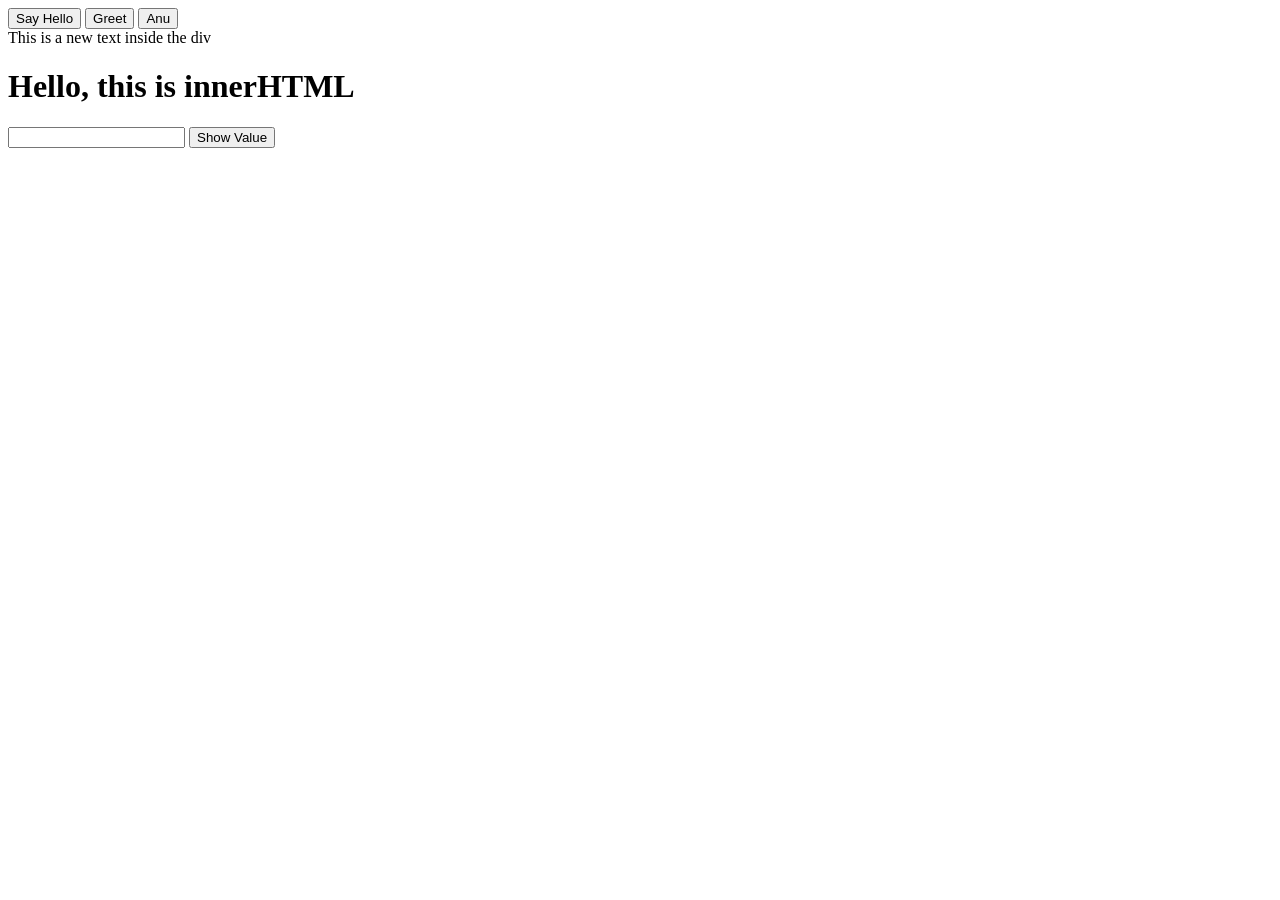
<file: index.html>
<!DOCTYPE html>
<html lang="en">
<head>
    <meta charset="UTF-8">
    <meta name="viewport" content="width=device-width, initial-scale=1.0">
    <title>Document</title>
    <script src="./JS/conditional.js"></script>
    <script src="./JS/function.js"></script>
</head>
<body>
    <button onclick="alert(Hello)">Say Hello</button>
    <button onclick="greet()">Greet</button>
    <button onclick="anu()">Anu</button>

    <div id="myDiv">Hello, this is my div</div>
    <div id="secondDiv"></div>

    <input type="text" name="" id="myInput">
    <button onclick="show()">Show Value</button>
    <p id="output"></p>
</body>
</html>

<script>
    let div = document.getElementById("myDiv")
    
    let secondDiv = document.getElementById("secondDiv")
    div.innerText = "This is a new text inside the div"
    secondDiv.innerHTML = "<h1>Hello, this is innerHTML</h1>"

let output = document.getElementById("output")
function show() {
    let myInput = document.getElementById("myInput").value

    if (myInput == ""){
    alert("please fill input")
    }else {
        output.innerText = myInput
    }
    
}
    
console.log(div);
</script>
</file>
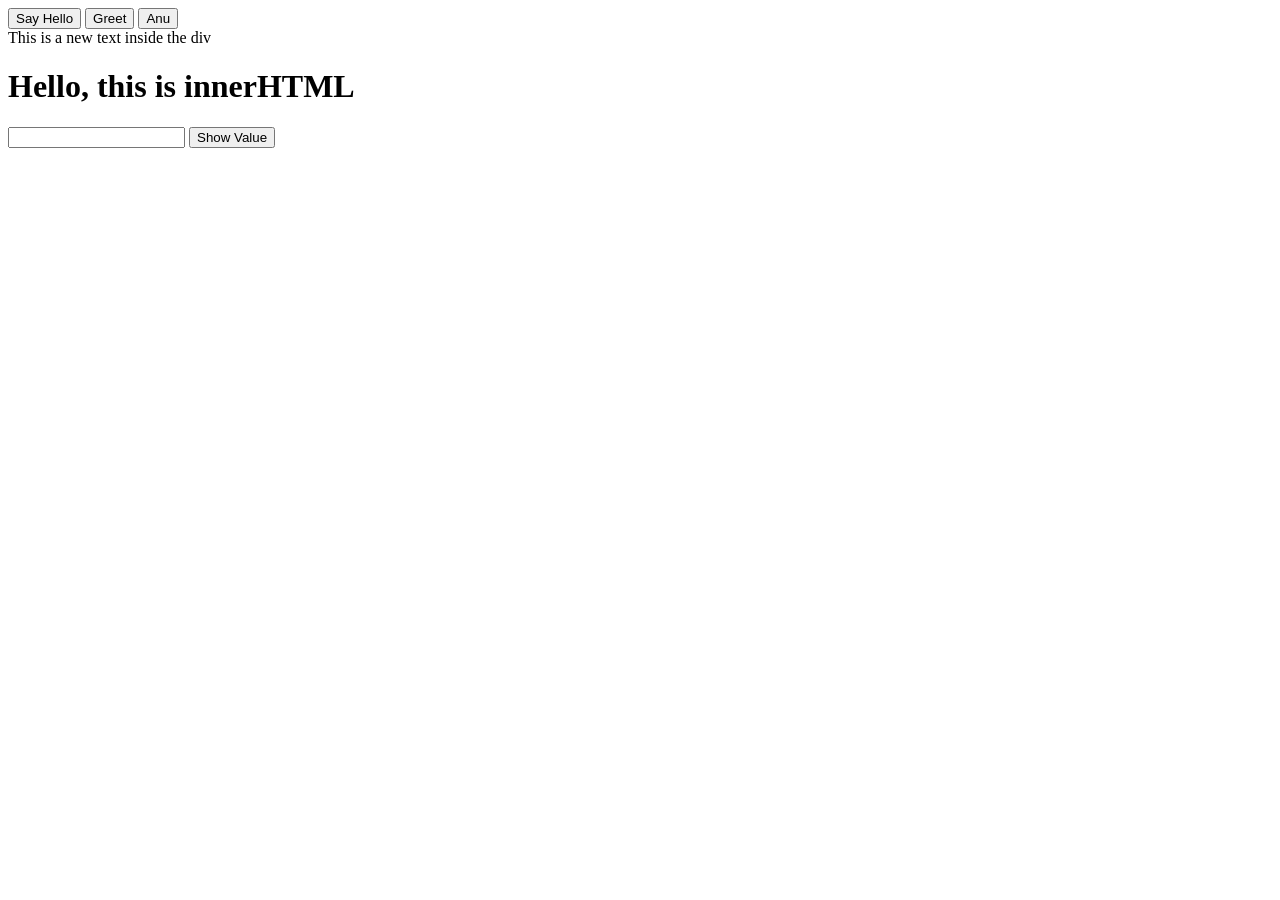
<file: Html/index.html>
<!DOCTYPE html>
<html lang="en">
<head>
    <meta charset="UTF-8">
    <meta name="viewport" content="width=device-width, initial-scale=1.0">
    <title>Document</title>
    <script src="../JS/conditional.js"></script>
    <script src="../JS/function.js"></script>
</head>
<body>
    <button onclick="alert(Hello)">Say Hello</button>
    <button onclick="greet()">Greet</button>
    <button onclick="anu()">Anu</button>

    <div id="myDiv">Hello, this is my div</div>
    <div id="secondDiv"></div>

    <input type="text" name="" id="myInput">
    <button onclick="show()">Show Value</button>
    <p id="output"></p>
</body>
</html>

<script>
    let div = document.getElementById("myDiv")
    
    let secondDiv = document.getElementById("secondDiv")
    div.innerText = "This is a new text inside the div"
    secondDiv.innerHTML = "<h1>Hello, this is innerHTML</h1>"

let output = document.getElementById("output")
function show() {
    let myInput = document.getElementById("myInput").value

    if (myInput == ""){
    alert("please fill input")
    }else {
        output.innerText = myInput
    }
    
}
    
console.log(div);
</script>
</file>
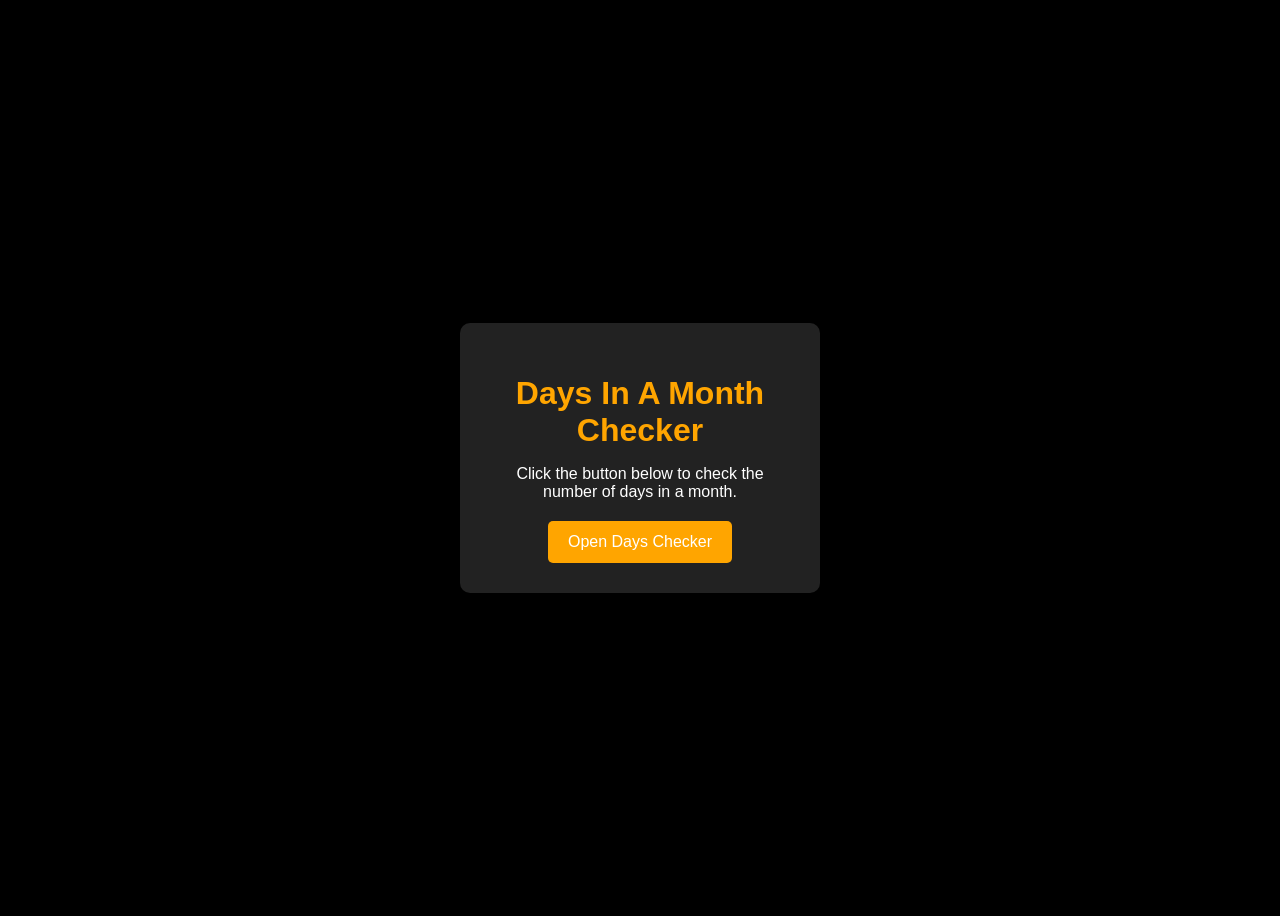
<file: month.html>
<!DOCTYPE html>
<html lang="en">
<head>
  <meta charset="UTF-8">
  <meta name="viewport" content="width=device-width, initial-scale=1.0">

  <title>Days Checker</title>

  <style>

    body {
      background-color: black;
      color: white;
      font-family: Arial;
      display: flex;
      justify-content: center;
      align-items: center;
      height: 100vh;
    }

    .container {
      background-color: #222;
      padding: 30px;
      border-radius: 10px;
      text-align: center;
      width: 300px;
    }

    h1 {
      color: orange;
      margin-bottom: 15px;
    }

    p {
      margin-bottom: 20px;
    }

    button {
      background-color: orange;
      color: white;
      border: none;
      padding: 12px 20px;
      font-size: 16px;
      border-radius: 5px;
      cursor: pointer;
    }

    button:hover {
      background-color: darkorange;
    }

  </style>

</head>

<body>

  <div class="container">

    <h1>Days In A Month Checker</h1>

    <p>
      Click the button below to check
      the number of days in a month.
    </p>

    <button onclick="checkDays()">
      Open Days Checker
    </button>

  </div>

  <script src="./JS/month.js"></script>

</body>
</html>
</file>
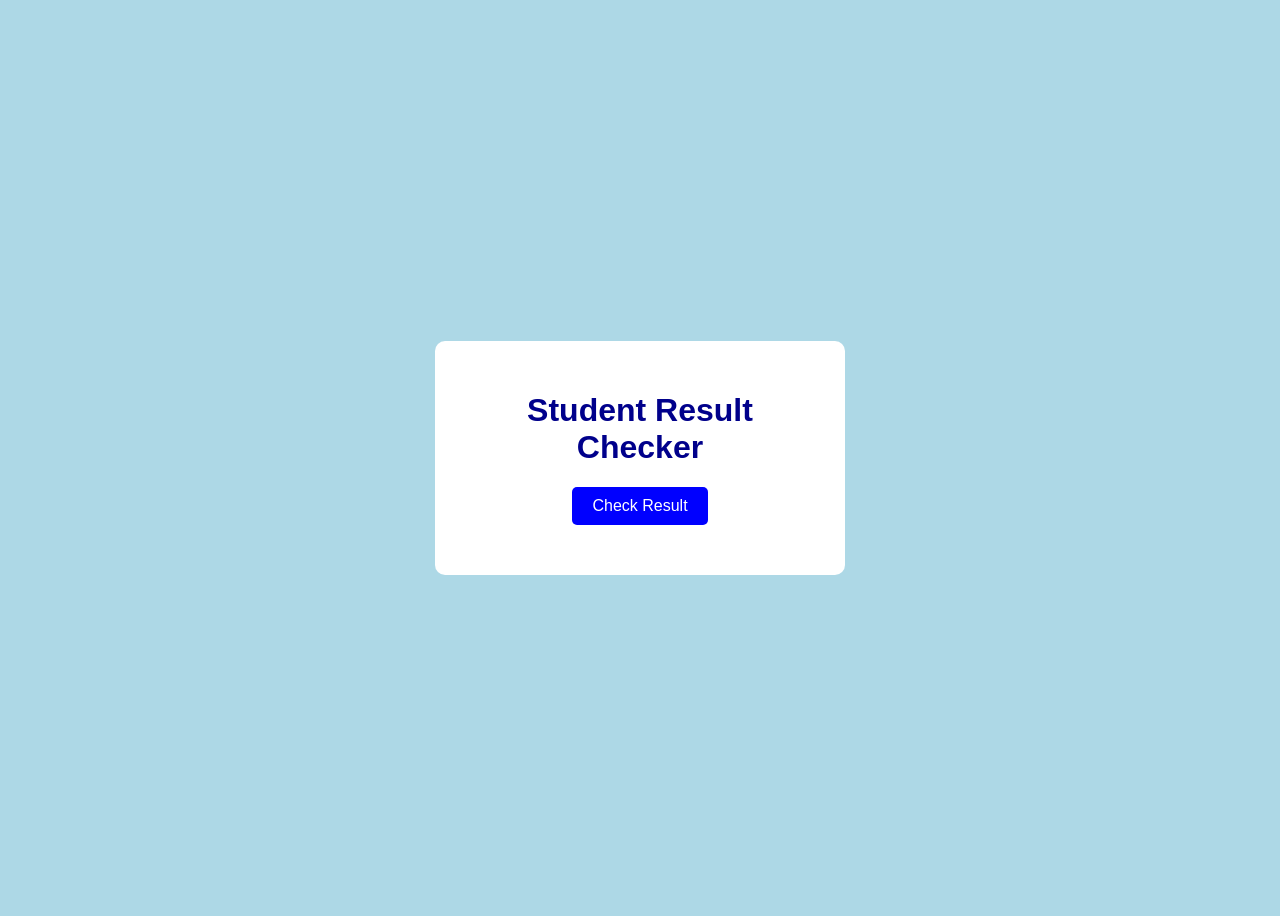
<file: student.html>
<!DOCTYPE html>
<html lang="en">
<head>
    <meta charset="UTF-8">
    <meta name="viewport" content="width=device-width, initial-scale=1.0">
    <title>Student Result Checker</title>
</head>
<body>

    <style>
        body{
    font-family: Arial, sans-serif;
    background-color: lightblue;
    display: flex;
    justify-content: center;
    align-items: center;
    height: 100vh;
}

.container{
    background-color: white;
    padding: 30px;
    border-radius: 10px;
    text-align: center;
    width: 350px;
}

h1{
    color: darkblue;
}

button{
    background-color: blue;
    color: white;
    border: none;
    padding: 10px 20px;
    cursor: pointer;
    border-radius: 5px;
    font-size: 16px;
}

button:hover{
    background-color: darkblue;
}

#result{
    margin-top: 20px;
    font-size: 18px;
    color: black;
}
    </style>
    <div class="container">
        <h1>Student Result Checker</h1>

        <button onclick="checkResult()">
            Check Result
        </button>

        <div id="result"></div>
    </div>

    <script src="./JS/student.js"></script>
</body>
</html>
</file>
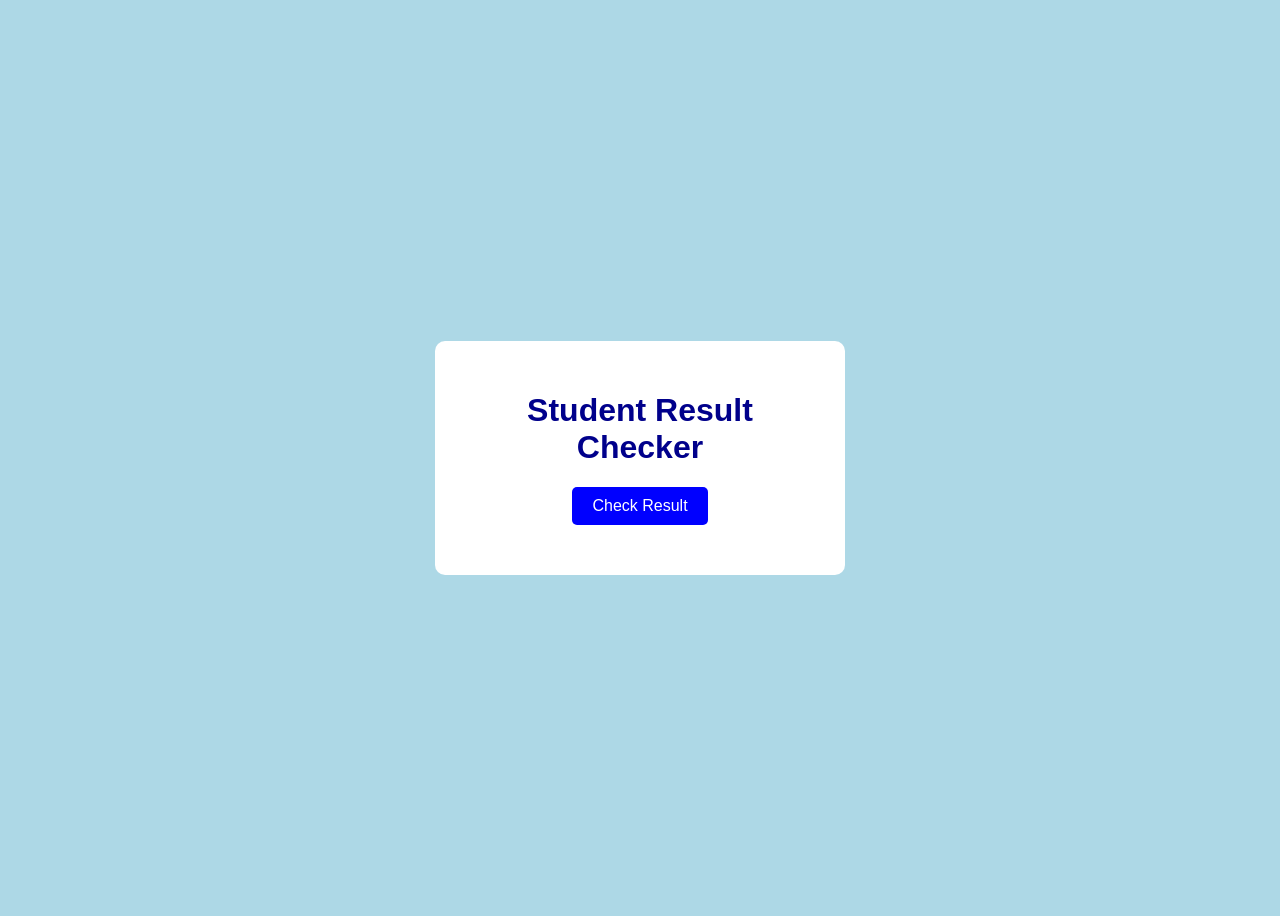
<file: Ass/student.html>
<!DOCTYPE html>
<html lang="en">
<head>
    <meta charset="UTF-8">
    <meta name="viewport" content="width=device-width, initial-scale=1.0">
    <title>Student Result Checker</title>
</head>
<body>

    <style>
        body{
    font-family: Arial, sans-serif;
    background-color: lightblue;
    display: flex;
    justify-content: center;
    align-items: center;
    height: 100vh;
}

.container{
    background-color: white;
    padding: 30px;
    border-radius: 10px;
    text-align: center;
    width: 350px;
}

h1{
    color: darkblue;
}

button{
    background-color: blue;
    color: white;
    border: none;
    padding: 10px 20px;
    cursor: pointer;
    border-radius: 5px;
    font-size: 16px;
}

button:hover{
    background-color: darkblue;
}

#result{
    margin-top: 20px;
    font-size: 18px;
    color: black;
}
    </style>
    <div class="container">
        <h1>Student Result Checker</h1>

        <button onclick="checkResult()">
            Check Result
        </button>

        <div id="result"></div>
    </div>

    <script src="../Ass/student.js"></script>
</body>
</html>
</file>
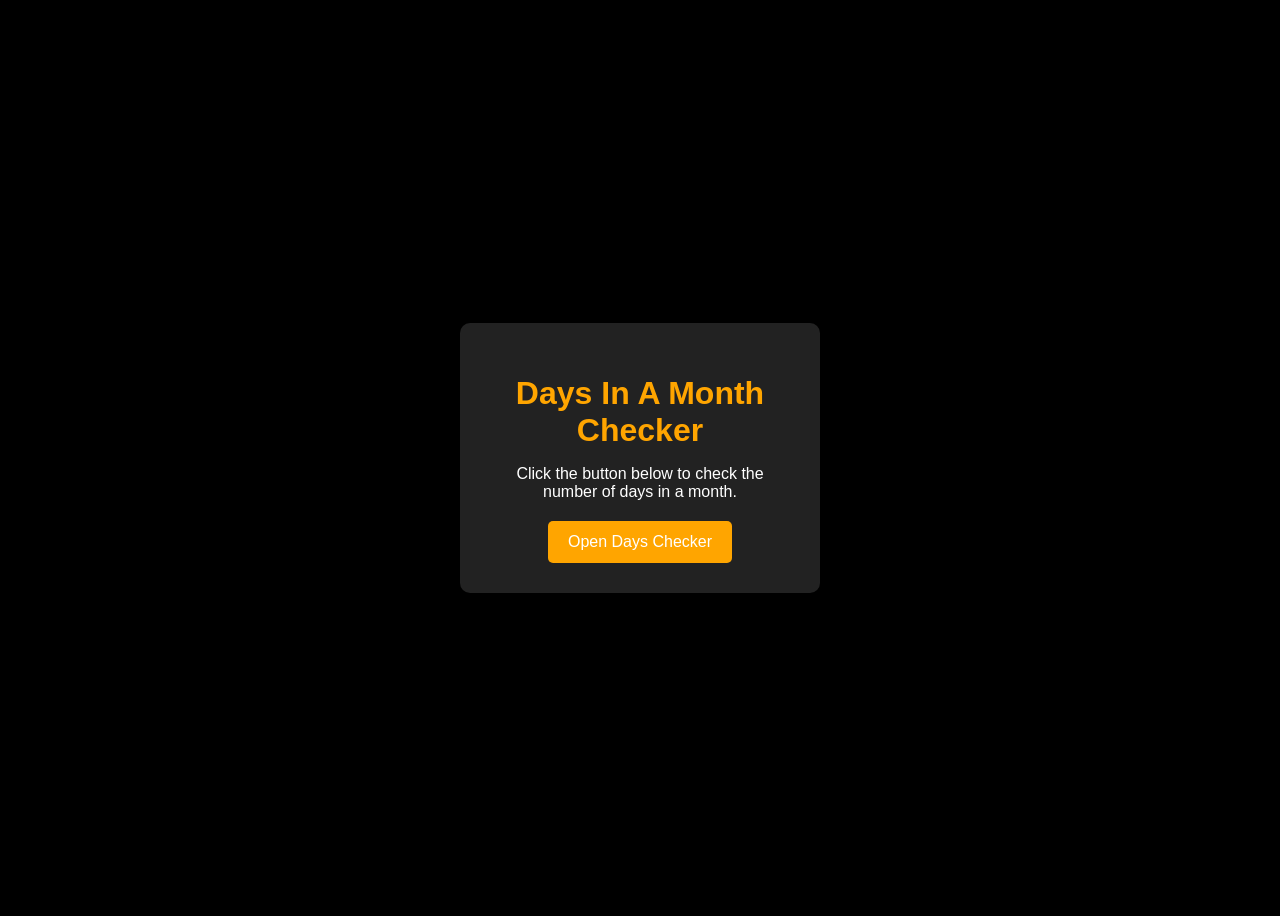
<file: Html/month.html>
<!DOCTYPE html>
<html lang="en">
<head>
  <meta charset="UTF-8">
  <meta name="viewport" content="width=device-width, initial-scale=1.0">

  <title>Days Checker</title>

  <style>

    body {
      background-color: black;
      color: white;
      font-family: Arial;
      display: flex;
      justify-content: center;
      align-items: center;
      height: 100vh;
    }

    .container {
      background-color: #222;
      padding: 30px;
      border-radius: 10px;
      text-align: center;
      width: 300px;
    }

    h1 {
      color: orange;
      margin-bottom: 15px;
    }

    p {
      margin-bottom: 20px;
    }

    button {
      background-color: orange;
      color: white;
      border: none;
      padding: 12px 20px;
      font-size: 16px;
      border-radius: 5px;
      cursor: pointer;
    }

    button:hover {
      background-color: darkorange;
    }

  </style>

</head>

<body>

  <div class="container">

    <h1>Days In A Month Checker</h1>

    <p>
      Click the button below to check
      the number of days in a month.
    </p>

    <button onclick="checkDays()">
      Open Days Checker
    </button>

  </div>

  <script src="../JS/month.js"></script>

</body>
</html>
</file>
